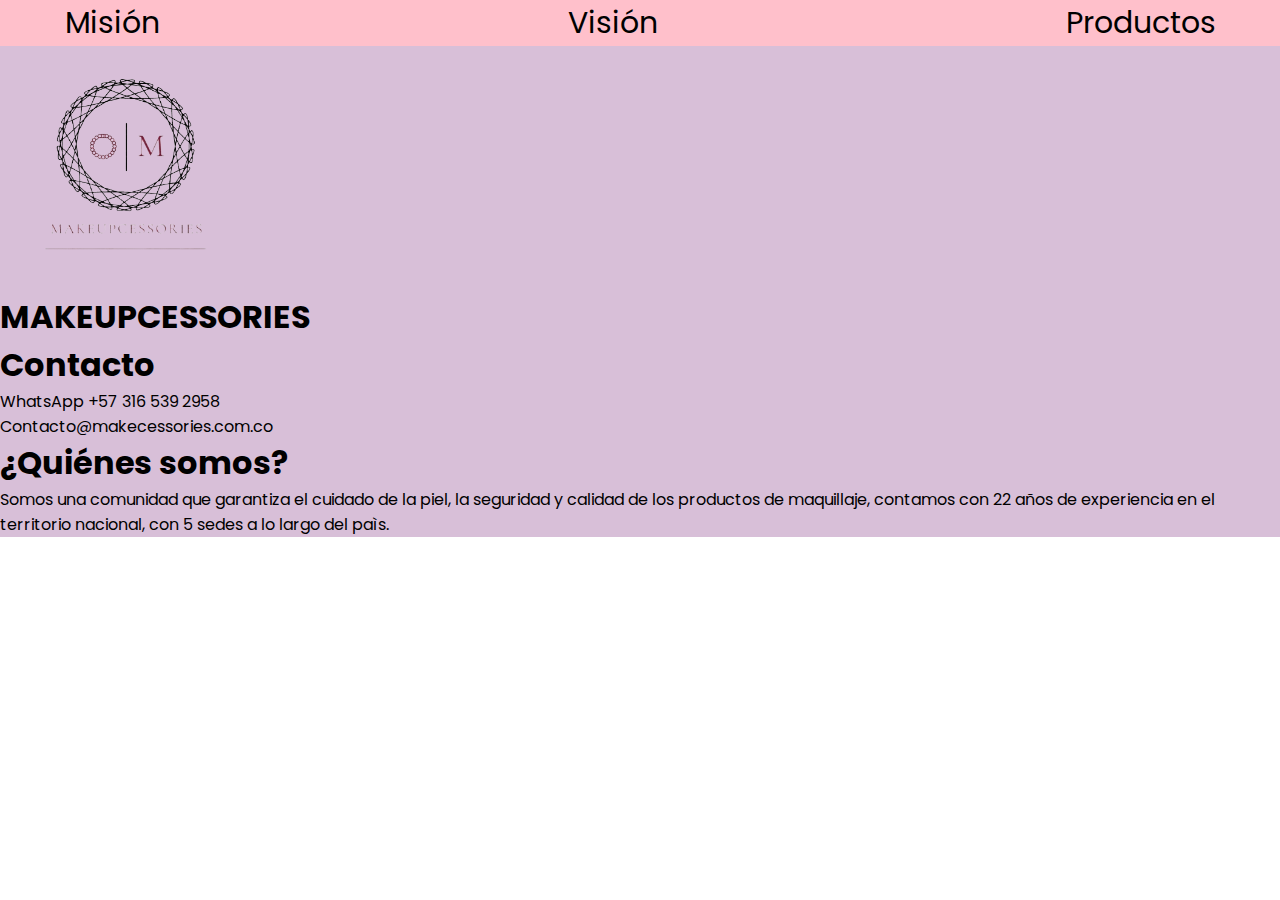
<file: index.html>
<!DOCTYPE html>
<html lang="es">
<head>
    <meta charset="UTF-8">
    <meta http-equiv="X-UA-Compatible" content="IE=edge">
    <meta name="viewport" content="width=device-width, initial-scale=1.0">
    <title>AnaSo</title>
    <link rel="stylesheet" href="style.css">

</head>
<body>
    
<header>
    
    <nav>
        <div>
        <span></span>
        </div>
        <a href="Misión.html">Misión </a>
        <a href="Visión.html">Visión </a>
        <a href="Productos.html">Productos </a>
        </nav>

    <p>
        <img src="logo.png" width="250px" height="240px">
    </p>
    <H1>
        MAKEUPCESSORIES
    </H1>

    <H1>
        Contacto
    </H1>
    <p>
       WhatsApp +57 316 539 2958
    </p>
    <p>
        Contacto@makecessories.com.co
    </p>
    <h1>
        ¿Quiénes somos?
    </h1>
    <p>
        Somos una comunidad que garantiza el cuidado de la piel, la seguridad y calidad de los productos de maquillaje, contamos con 22 años de experiencia en el territorio nacional, con 5 sedes a lo largo del paìs.
    </p>
    
</header>
</body>
</html>
</file>
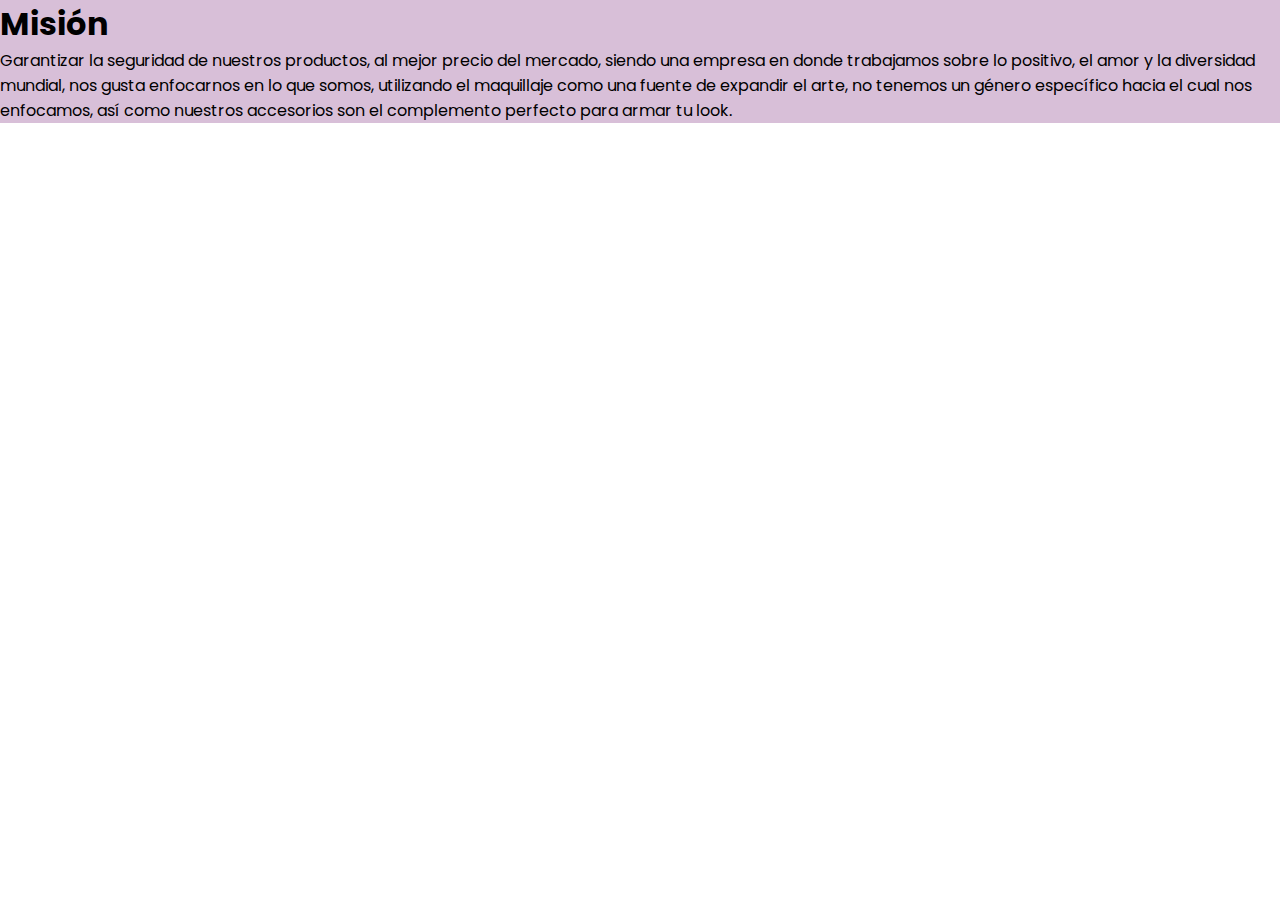
<file: Misión.html>
<!DOCTYPE html>
<html lang="es">
<head>
    <meta charset="UTF-8">
    <meta http-equiv="X-UA-Compatible" content="IE=edge">
    <meta name="viewport" content="width=device-width, initial-scale=1.0">
    <title>AnaSo</title>
    <link rel="stylesheet" href="style.css">
</head>

<body>

    <header>
        <H1>
            Misión
        </H1>
        
        <p>
            Garantizar la seguridad de nuestros productos, al mejor precio del mercado, siendo una empresa en donde trabajamos sobre lo positivo, el amor y la diversidad mundial, nos gusta enfocarnos en lo que somos, utilizando el maquillaje como una fuente de expandir el arte, no tenemos un género específico hacia el cual nos enfocamos, así como nuestros accesorios son el complemento perfecto para armar tu look.
        </p>
    </header> 
</body>
</file>
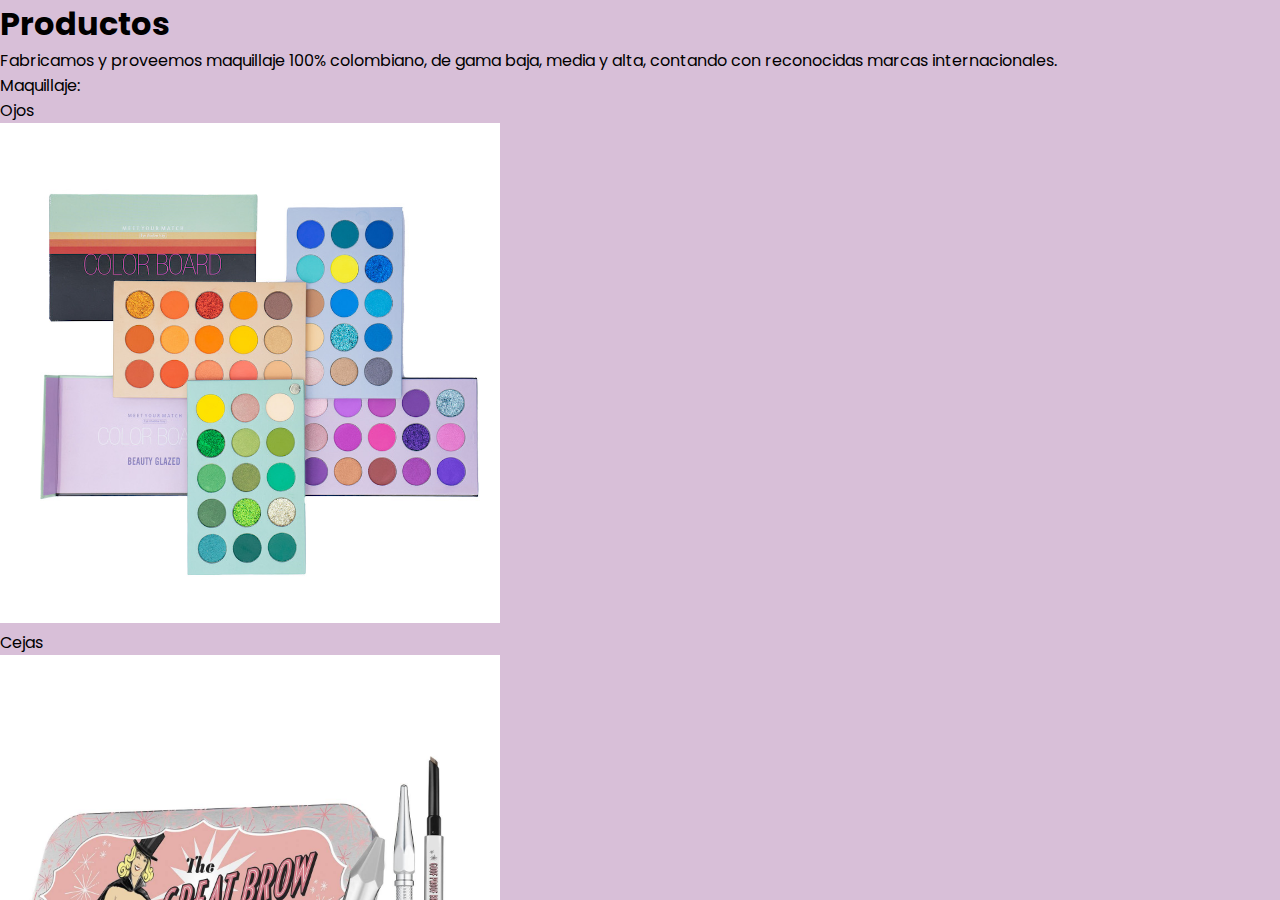
<file: Productos.html>
<!DOCTYPE html>
<html lang="es">
<head>
    <meta charset="UTF-8">
    <meta http-equiv="X-UA-Compatible" content="IE=edge">
    <meta name="viewport" content="width=device-width, initial-scale=1.0">
    <title>AnaSo</title>
    <link rel="stylesheet" href="style.css">
</head>


<body>

    <header>
        <H1>
            Productos
        </H1>
        <p>
            Fabricamos y proveemos maquillaje 100% colombiano, de gama baja, media y alta, contando con reconocidas marcas internacionales.
        </p>
        <ol>
            <li>
                Maquillaje:
                <ul>
                    <li>
                        Ojos 
                        <p>
                            <img src="ojos.jpg" width="500px" height="500px">
                        </p>
                        
                    </li>
                    <li>
                        Cejas
                        <p>
                            <img src="cejas.jpg" width="500px" height="500px">
                        </p>

                    </li>
                    <li>
                        Labios
                       <p>
                        <img src="labial.jpg" width="500px" height="500px">
                       </p> 
                    </li>

                    <li>
                        Piel
                        <p>
                            <img src="piel.jpg" width="500px" height="300px">
                        </p>
                        
                    </li>
                    <li>
                        Skincare
                        <p>
                            <img src="skincare.jpg" width="500px" height="300px">
                        </p>
                    
                    </li>
                </ul>
            </li>
            <li>
                Accesorios 
                <ul>
                    <li>
                        Esponjas
                        <p>
                            <img src="esponja.jpg" width="500px" height="300px">
                        </p>
                        
                    </li>
                    <li>
                        Brochas
                        <p>
                            <img src="brochas.jpg" width="500px" height="500px">
                        </p>
                        
                    </li>
                    <li>
                        Cosmetiqueras
                        <p>
                            <img src="cosme.jpg" width="500px" height="500px">
                        </p>

                    </li>

                </ul>
            </li>
        </ol>
    </header> 
</body>
</file>
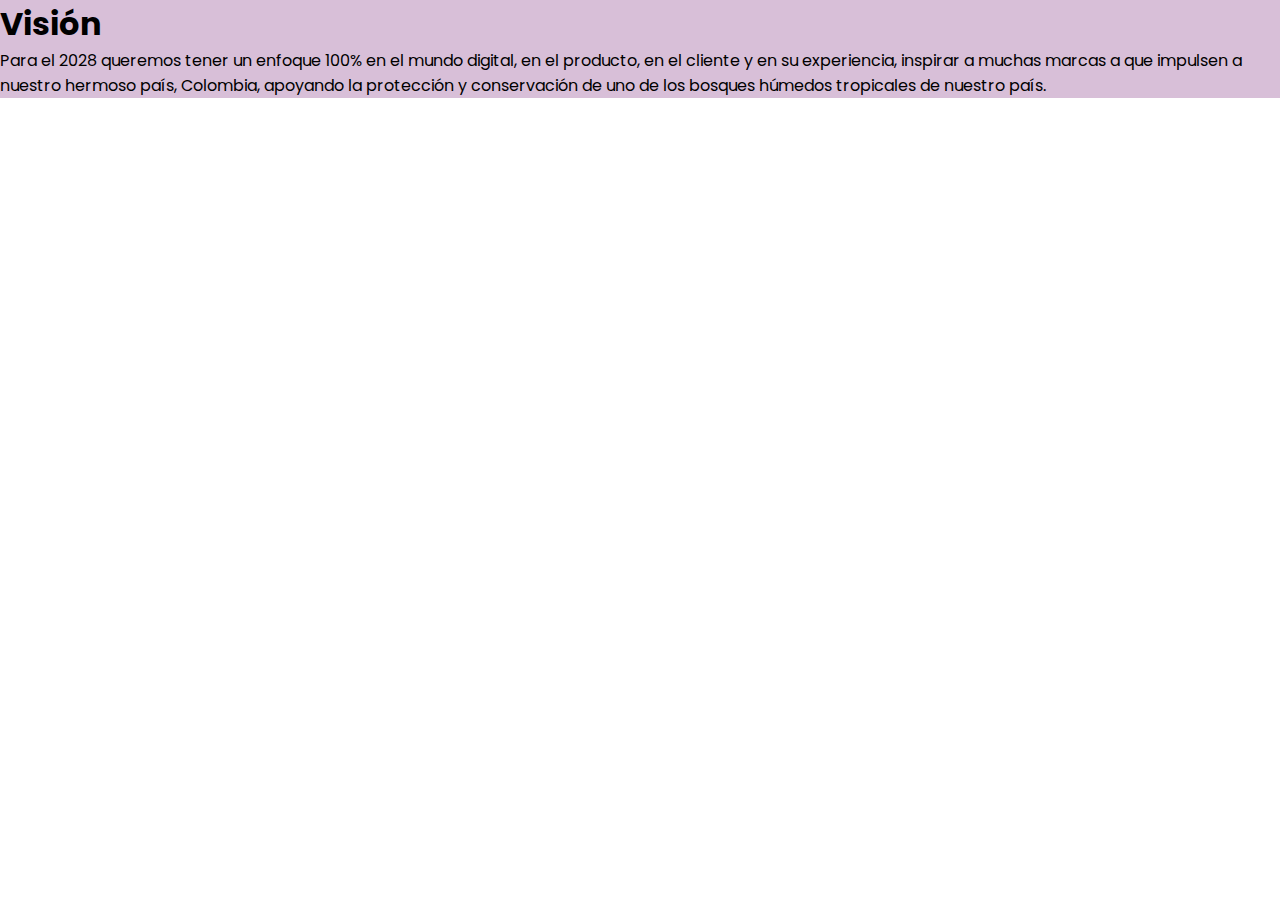
<file: Visión.html>
<!DOCTYPE html>
<html lang="es">
<head>
    <meta charset="UTF-8">
    <meta http-equiv="X-UA-Compatible" content="IE=edge">
    <meta name="viewport" content="width=device-width, initial-scale=1.0">
    <title>AnaSo</title>
    <link rel="stylesheet" href="style.css">
</head>

<body>

    <header>
        <H1>
            Visión
        </H1>

        <p>
            Para el 2028 queremos tener un enfoque 100% en el mundo digital, en el producto, en el cliente y en su experiencia, inspirar a muchas marcas a que impulsen a nuestro hermoso país, Colombia, apoyando la protección y conservación de uno de los bosques húmedos tropicales de nuestro país.
        </p>
    </header> 
</body>
</file>
<file: style.css>
@import url('https://fonts.googleapis.com/css2?family=Poppins&display=swap');

*,
*::before,
*::after {
    margin: 0;
    padding: 0;
    box-sizing: inherit;

}
body{
    font-family: 'Poppins', sans-serif;
    min-height: 100vh;
    box-sizing: border-box;

}

header{

    position: fixed;
    top: 0;
    left: 0;
    right: 0;
    background-color: thistle;

}


nav {
    text-align: center;
    font-size: 30px;
    word-spacing: 400px;
    background-color: pink;
}
a:link {
    color: black;
    text-decoration: none;
}
a:visited {
    color: black;
    text-decoration: none;
}
a:focus {
    color: #262626;
}
a:hover {
    color: #262626;
}
a:active {
    color: black;
}
</file>
